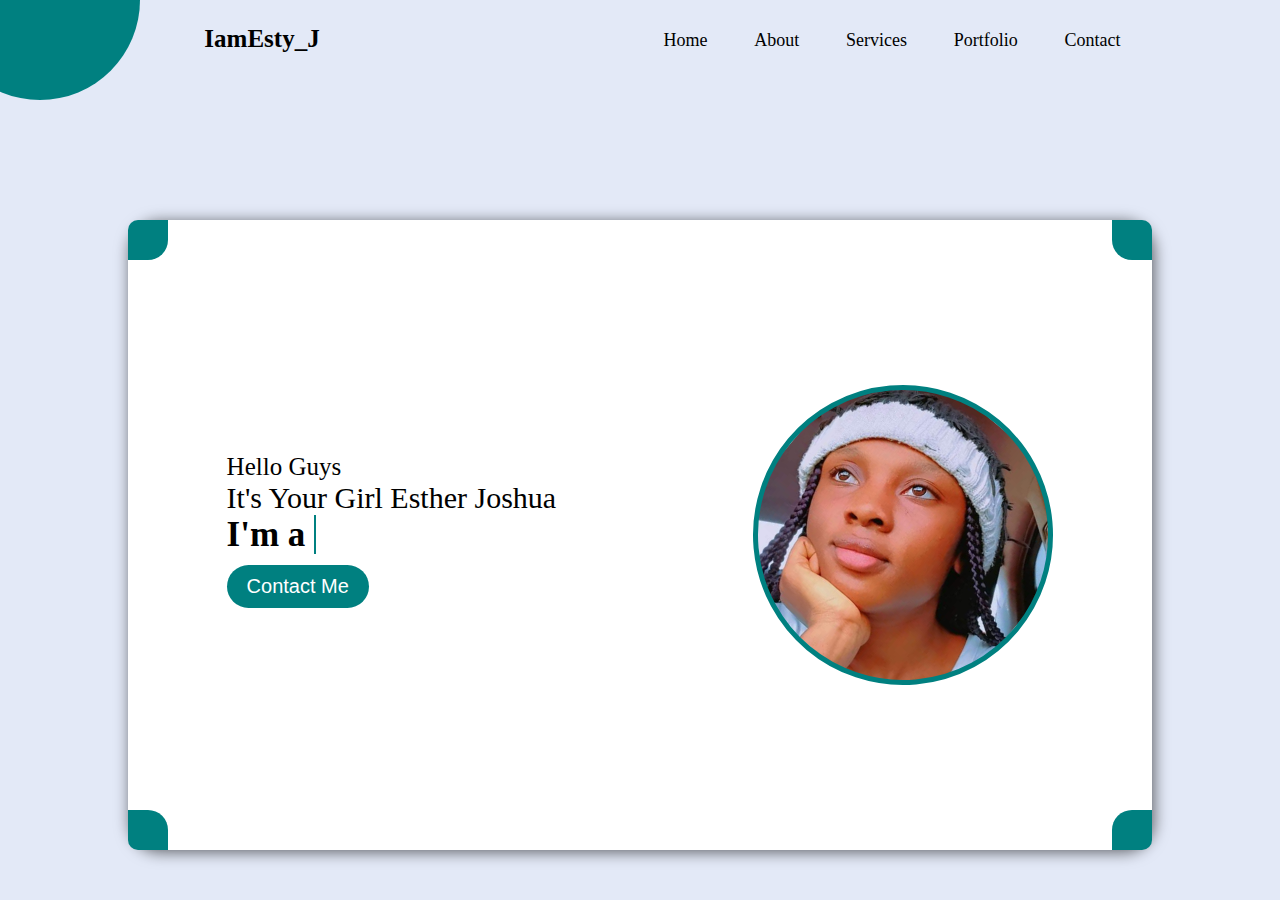
<file: Portfolio/index.html>
<!DOCTYPE html>
<html lang="en">
<head>
  <meta charset="UTF-8">
	<meta name="author" content="Esther Joshua">
	<meta name="description" content="I am a Website Developer from Nigeria, i create responsive and user friendly websites">
	<meta name="keywords" content="The best programmer in Nigeria, Website Designer, Wordpress Designer, Frontend Designer">
  <meta http-equiv="X-UA-Compatible" content="IE=edge">
  <meta name="viewport" content="width=device-width, initial-scale=1.0">
  <link rel="icon" type="image/x-icon" href="Assets/icon2.png">
  <link rel="stylesheet" href="https://cdnjs.cloudflare.com/ajax/libs/font-awesome/4.7.0/css/font-awesome.min.css">
  <link rel="stylesheet" href="https://cdnjs.cloudflare.com/ajax/libs/font-awesome/6.4.0/css/all.min.css" integrity="sha512-iecdLmaskl7CVkqkXNQ/ZH/XLlvWZOJyj7Yy7tcenmpD1ypASozpmT/E0iPtmFIB46ZmdtAc9eNBvH0H/ZpiBw==" crossorigin="anonymous" referrerpolicy="no-referrer" />
  <link rel="stylesheet" href="https://cdnjs.cloudflare.com/ajax/libs/font-awesome/4.7.0/css/font-awesome.min.css">
  <link rel="stylesheet" href="Assets/style.css">
  <script defer src="main.js"></script>
  <title>Personal Portfolio Website</title>
</head>
<body>
  <!-- Start Preloader Area -->
	<!-- <div class="preloader-area">
		<div class="loader-box">
			<div class="loader"></div>
		</div>
	</div> -->
  
  <div id="body">
    <header>
      <nav>
        <h1>IamEsty_J</h1>
        <div id="bars">
          <i class="fa fa-bars"></i>
        </div>
        <ul>
          <li><a href="index.html">Home</a></li>
          <li><a href="about.html">About</a></li>
          <li><a href="service.html">Services</a></li>
          <li><a href="portfolio.html">Portfolio</a></li>
          <li><a href="contact.html">Contact</a></li>
        </ul>
      </nav>
    </header>
    <div class="curveAndColored"></div>
    <main id="main">
      <div class="intro">
        <h1>Hello Guys</h1>
        <p class="name">It's Your Girl Esther Joshua</p>
        <p class="text">I'm a <span class="typing">Web-Developer</span></p>
        <button><a href="contact.html">Contact Me</a></button>
      </div>
      <div class="imgWrap">
        <!-- <img src="Face.jpg" alt="Logo"> -->
        <div><a href="portfolio.html">Checkout My Portfolio</a></div>
      </div>

      <div class="curve-box box1"></div>
      <div class="curve-box box2"></div>
      <div class="curve-box box3"></div>
      <div class="curve-box box4"></div>
    </main>
  </div>
</body>
</html>
</file>
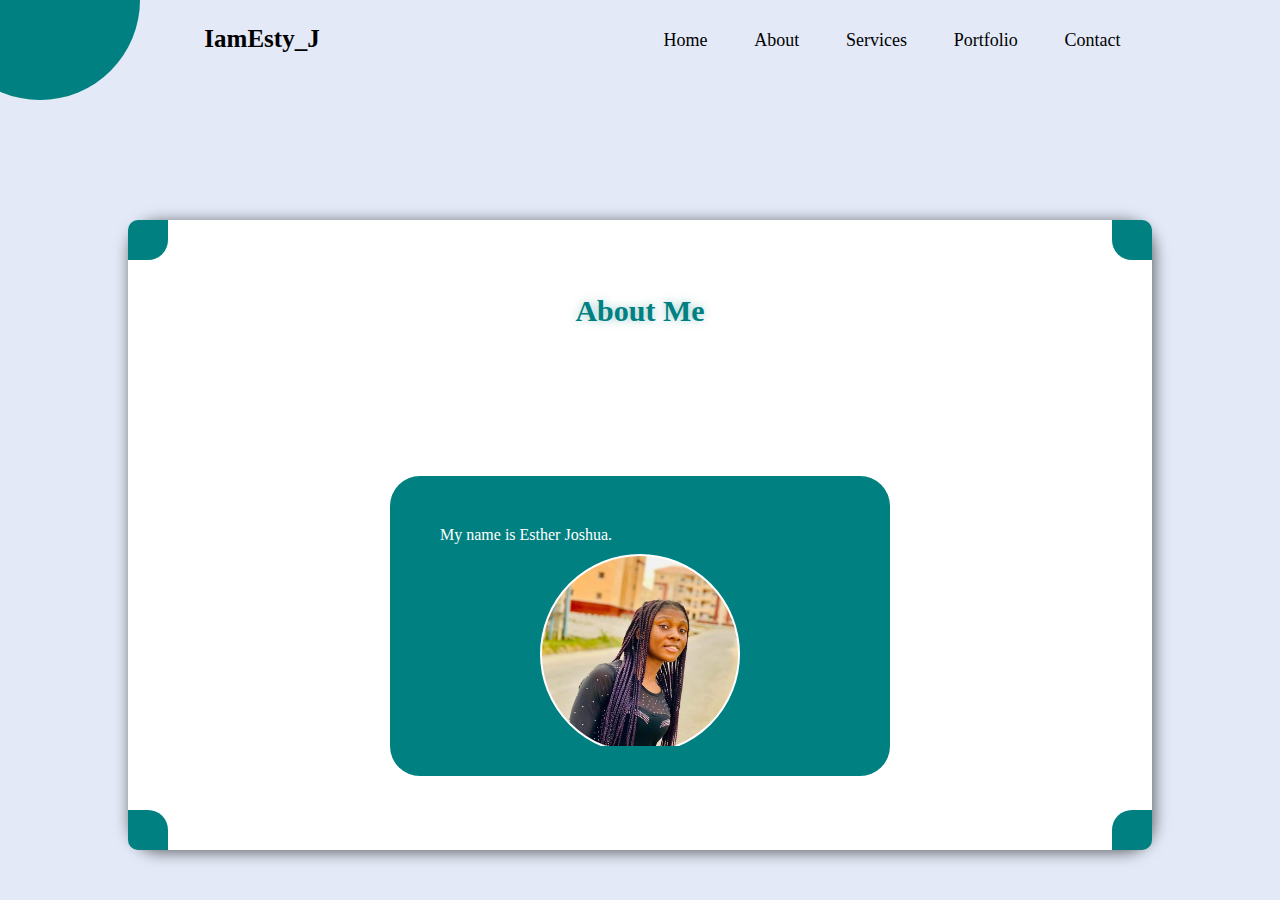
<file: Portfolio/about.html>
<!DOCTYPE html>
<html lang="en">
<head>
  <meta charset="UTF-8">
	<meta name="author" content="Esther Joshua">
	<meta name="description" content="I am a software engineer from Nigeria">
	<meta name="keywords" content="The best programmer in Nigeria, Website Designer, Wordpress Designer, Frontend Designer">
  <meta http-equiv="X-UA-Compatible" content="IE=edge">
  <meta name="viewport" content="width=device-width, initial-scale=1.0">
  <link rel="stylesheet" href="https://cdnjs.cloudflare.com/ajax/libs/font-awesome/4.7.0/css/font-awesome.min.css">
  <link rel="stylesheet" href="https://cdnjs.cloudflare.com/ajax/libs/font-awesome/6.4.0/css/all.min.css" integrity="sha512-iecdLmaskl7CVkqkXNQ/ZH/XLlvWZOJyj7Yy7tcenmpD1ypASozpmT/E0iPtmFIB46ZmdtAc9eNBvH0H/ZpiBw==" crossorigin="anonymous" referrerpolicy="no-referrer" />
  <link rel="stylesheet" href="https://cdnjs.cloudflare.com/ajax/libs/font-awesome/4.7.0/css/font-awesome.min.css">
  <link rel="stylesheet" href="Assets/style.css">
  <link rel="stylesheet" href="Assets/about.css">
  <script defer src="main.js"></script>
  <title>Personal Portfolio Website</title>
</head>
<body>
  <div id="body">
    <header>
      <nav>
        <h1>IamEsty_J</h1>
        <div id="bars">
          <i class="fa fa-bars"></i>
        </div>
        <ul>
          <li><a href="index.html">Home</a></li>
          <li><a href="about.html">About</a></li>
          <li><a href="service.html">Services</a></li>
          <li><a href="portfolio.html">Portfolio</a></li>
          <li><a href="contact.html">Contact</a></li>
        </ul>
      </nav>
    </header>
    <div class="curveAndColored"></div>
    <main id="main" class="About">
      <h2>About Me</h2>
      <div id="scrollBg">
        <div id="scroll">

          <p>My name is Esther Joshua.</p>

          <div class="imgMe"></div>

          <p>I'm from Enugu State and reside in the heart of Nigeria, Abuja.</p>

          <br>

          <p>
            I began my Progamming journey January 1st 2023 and have made an amazing progress in my journey. My Portfolio Page is a good proof.
            <a href="portfolio.html" class="a">Click Here.</a> to find out.
          </p>

          <br>

          <h3>WHY ME?</h3>

          <br>

          <p>I'm a passionate and versatile web developer with a strong focus on creating seamless and engaging digital experiences. With less than a year of experience in the field, i have honed my skill in Frontend and Backend development, ensuring that i can handle full stack of web development.</p>

          <br>

          <p>As a web developer, I excel at translating ideas and designs to clean, responsive, and user-friendly websites. My expertise lies in HTML5, CSS3, and JavaScript,allowing me to craft visually stunning interfaces that are not only aesthetically plesasing but also highly functional. I strive to create intuitive user experiencesvby leveraging the latest industry standards and best practices.</p>
          
          <br>

          <p>
            In addition to web development, I have a solid background in software development. i posses a strong proficiency in programming language such as Python, Java and C++, which enables me to develop robust and sufficiend software solutions.
          </p>

          <br>

          <p>Lastly im also a YouTuber, Blogger and im very good at what i do. You can check out some of my work in my portfolio page. <a href="portfolio.html" class="a">Click here.</a></p>
          
        </div>
      </div>

      <div class="curve-box box1"></div>
      <div class="curve-box box2"></div>
      <div class="curve-box box3"></div>
      <div class="curve-box box4"></div>
    </main>
  </div>
</body>
</html>
</file>
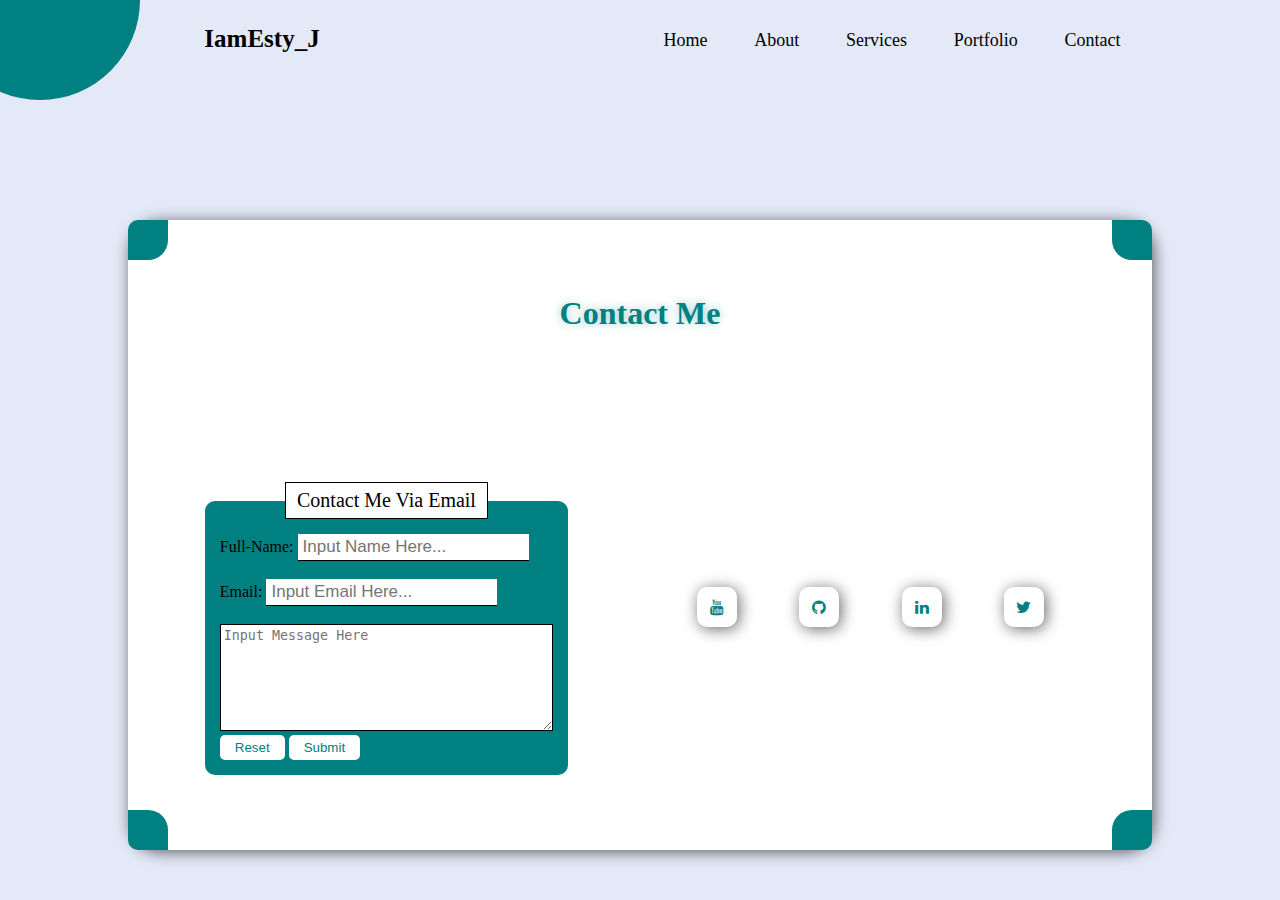
<file: Portfolio/contact.html>
<!DOCTYPE html>
<html lang="en">
<head>
  <meta charset="UTF-8">
	<meta name="author" content="Esther Joshua">
	<meta name="description" content="I am a software engineer from Nigeria">
	<meta name="keywords" content="The best programmer in Nigeria, Website Designer, Wordpress Designer, Frontend Designer">
  <meta http-equiv="X-UA-Compatible" content="IE=edge">
  <meta name="viewport" content="width=device-width, initial-scale=1.0">
  <link rel="stylesheet" href="https://cdnjs.cloudflare.com/ajax/libs/font-awesome/4.7.0/css/font-awesome.min.css">
  <link rel="stylesheet" href="https://cdnjs.cloudflare.com/ajax/libs/font-awesome/6.4.0/css/all.min.css" integrity="sha512-iecdLmaskl7CVkqkXNQ/ZH/XLlvWZOJyj7Yy7tcenmpD1ypASozpmT/E0iPtmFIB46ZmdtAc9eNBvH0H/ZpiBw==" crossorigin="anonymous" referrerpolicy="no-referrer" />
  <link rel="stylesheet" href="https://cdnjs.cloudflare.com/ajax/libs/font-awesome/4.7.0/css/font-awesome.min.css">
  <link rel="stylesheet" href="Assets/style.css">
  <link rel="stylesheet" href="Assets/contact.css">
  <script defer src="main.js"></script>
  <title>Personal Portfolio Website</title>
</head>
<body>
  <div id="body">
    <header>
      <nav>
        <h1>IamEsty_J</h1>
        <div id="bars">
          <i class="fa fa-bars"></i>
        </div>
        <ul>
          <li><a href="index.html">Home</a></li>
          <li><a href="about.html">About</a></li>
          <li><a href="service.html">Services</a></li>
          <li><a href="portfolio.html">Portfolio</a></li>
          <li><a href="contact.html">Contact</a></li>
        </ul>
      </nav>
    </header>
    <div class="curveAndColored"></div>
    <main id="main">
      <h1>Contact Me</h1>

      <div id="contact">
        <form action="#" id="form">
          <fieldset>
            <legend>Contact Me Via Email</legend>
            <div id="user-details">
              <div>
                <label for="name">Full-Name:</label>
                <input type="text" id="name" placeholder="Input Name Here..." required>
              </div>
              <br>
              <div>
                <label for="Email">Email:</label>
                <input type="text" id="Email" placeholder="Input Email Here..." required>
              </div>
            </div>
            <br>
            <div>
              <textarea name="textarea" id="textarea" placeholder="Input Message Here"></textarea>
            </div>
            <div id="buttons">
              <button type="reset">Reset</button>
              <button type="submit">Submit</button>
            </div>
          </fieldset>
        </form>

        <div id="socials">
          <a href="https://www.youtube.com/@The-Girl-Who-Codes" target="_blank"><i class="fa fa-youtube social-icon"></i></a>
          <a href="https://www.github.com/EstyJ" target="_blank"><i class="fa fa-github social-icon"></i></a>
          <a href="https://www.linkedin.com/in/iamestyj" target="_blank"><i class="fa fa-linkedin social-icon"></i></a>
          <a href="https://www.twitter.com/iamesty_j" target="_blank"><i class="fa fa-twitter social-icon"></i></a>
        </div>
      </div>

      <div class="curve-box box1"></div>
      <div class="curve-box box2"></div>
      <div class="curve-box box3"></div>
      <div class="curve-box box4"></div>
    </main>
  </div>

  <script>
    const form = document.getElementById("form");

  form.onsubmit = () => {
    const name = document.getElementById("name").value;
    alert(`Thank you for your message ${name}`);
  }
  </script>
</body>
</html>
</file>
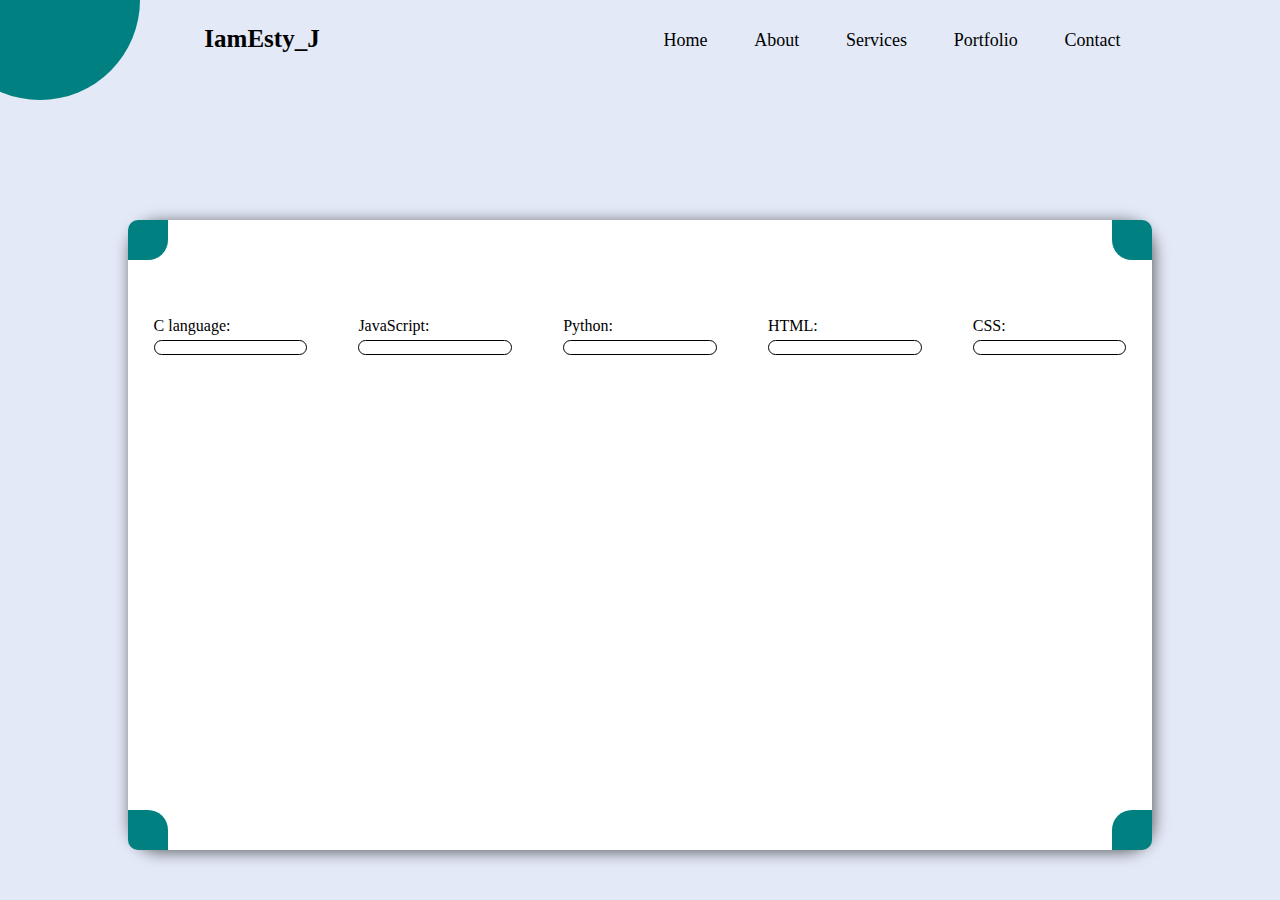
<file: Portfolio/portfolio.html>
<!DOCTYPE html>
<html lang="en">
<head>
  <meta charset="UTF-8">
	<meta name="author" content="Esther Joshua">
	<meta name="description" content="I am a software engineer from Nigeria">
	<meta name="keywords" content="The best programmer in Nigeria, Website Designer, Wordpress Designer, Frontend Designer">
  <meta http-equiv="X-UA-Compatible" content="IE=edge">
  <meta name="viewport" content="width=device-width, initial-scale=1.0">
  <link rel="stylesheet" href="https://cdnjs.cloudflare.com/ajax/libs/font-awesome/4.7.0/css/font-awesome.min.css">
  <link rel="stylesheet" href="https://cdnjs.cloudflare.com/ajax/libs/font-awesome/6.4.0/css/all.min.css" integrity="sha512-iecdLmaskl7CVkqkXNQ/ZH/XLlvWZOJyj7Yy7tcenmpD1ypASozpmT/E0iPtmFIB46ZmdtAc9eNBvH0H/ZpiBw==" crossorigin="anonymous" referrerpolicy="no-referrer" />
  <link rel="stylesheet" href="https://cdnjs.cloudflare.com/ajax/libs/font-awesome/4.7.0/css/font-awesome.min.css">
  <link rel="stylesheet" href="Assets/style.css">
  <link rel="stylesheet" href="Assets/portfolio.css">
  <script defer src="main.js"></script>
  <title>Personal Portfolio Website</title>
</head>
<body>
  <div id="body">
    <header>
      <nav>
        <h1>IamEsty_J</h1>
        <div id="bars">
          <i class="fa fa-bars"></i>
        </div>
        <ul>
          <li><a href="index.html">Home</a></li>
          <li><a href="about.html">About</a></li>
          <li><a href="service.html">Services</a></li>
          <li><a href="portfolio.html">Portfolio</a></li>
          <li><a href="contact.html">Contact</a></li>
        </ul>
      </nav>
    </header>
    <div class="curveAndColored"></div>
    <main id="main">
      <div id="rate">
        <div class="languages">
          <p>C language:</p>
          <div class="c"></div>
        </div>
        <div class="languages">
          <p>JavaScript:</p>
          <div class="c js"></div>
        </div>
        <div class="languages">
          <p>Python:</p>
          <div class="py"></div>
        </div>
        <div class="languages">
          <p>HTML:</p>
          <div class="xml"></div>
        </div>
        <div class="languages">
          <p>CSS:</p>
          <div class="css"></div>
        </div>
      </div>

      <div id="pop">
        <div class="box-image scale1">
          <img src="Assets/mobileApp.jpg" alt="mobileApp">
          <div class="intro">
            <h2>Mobile/Web App</h2>
            <p>Mobile and Web application are my specialty and my website is not the only proof Check out my github for more of my work. <i class="fa fa-github"></i></p>
          </div>
        </div>
        <div class="box-image scale2">
          <img src="Assets/equipment.jpg" alt="Video Editor">
          <div class="intro">
            <h2>YouTuber</h2>
            <p>As a YouTber I create content, amazing content so contact for your content. PS: I'm a video edittor, it comes with YouTubing.</p>
          </div>
        </div>
        <div class="box-image scale3">
          <img src="Assets/sketch.jpg" alt="sketch">
          <div class="intro">
            <h2>Tech-Coach</h2>
            <p>I'm a Tech Coach, i give technical advice and teach students Programming online and offline. On Youtube and various schools</p></div>
        </div>
      </div>

      <div id="display">
        <div class="content">
          <div id="card1" class="pic">
            <h3>Web And Mobile Application</h3>
            <div class="img-sample one"></div>
            <p>Mobile and Web application are my specialty and my website is not the only proof Check out my github for more of my work. <i class="fa fa-github"></i>.</p>
            <br>
          </div>
          <div id="card2" class="pic">
            <h3>YouTuber</h3>
            <div class="img-sample two"></div>
            <p>As a YouTber I create content, amazing content so contact for your content. PS: I'm a video edittor, it comes with YouTubing.</p>
            <br>
            <p>More of my works are seen on my YouTube channel. <i class="fa fa-youtube"></i></p>
          </div>
          <div id="card3" class="pic">
            <h3>Tech-Coach</h3>
            <div class="img-sample three"></div>
            <p>I'm a Tech Coach, i give technical advice and teach students Programming online and offline. On Youtube and various schools.</p>
            <br>
            <p>More of my works are seen on my twitter account. <i class="fa fa-twitter"></i></p>
          </div>
        </div>
        <div id="control">
          <a href="#card1"></a>
          <a href="#card2"></a>
          <a href="#card3"></a>
        </div>
      </div>

      <div class="curve-box box1"></div>
      <div class="curve-box box2"></div>
      <div class="curve-box box3"></div>
      <div class="curve-box box4"></div>
    </main>
  </div>

  <!-- Script Tag for the  -->
  <script>
    const content = document.querySelector(".content");

    // const scroll = () => {
    //   content.scrollBy(0,5);
    //   let scrolldelay = setTimeout(scroll, 10);
    // }

    // scroll();

    

  </script>
</body>
</html>
</file>
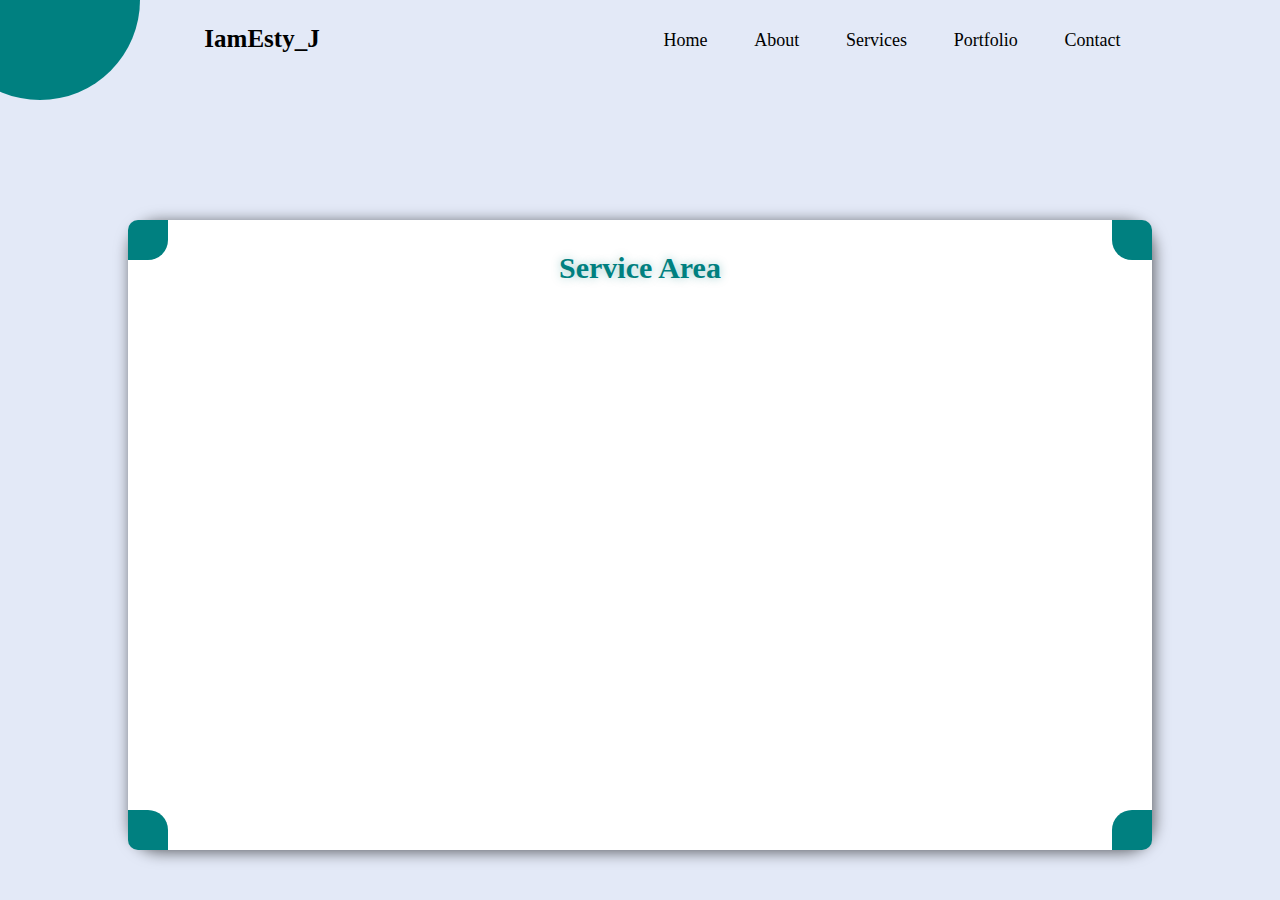
<file: Portfolio/service.html>
<!DOCTYPE html>
<html lang="en">
<head>
  <meta charset="UTF-8">
	<meta name="author" content="Esther Joshua">
	<meta name="description" content="I am a software engineer from Nigeria">
	<meta name="keywords" content="The best programmer in Nigeria, Website Designer, Wordpress Designer, Frontend Designer">
  <meta http-equiv="X-UA-Compatible" content="IE=edge">
  <meta name="viewport" content="width=device-width, initial-scale=1.0">
  <link rel="stylesheet" href="https://cdnjs.cloudflare.com/ajax/libs/font-awesome/4.7.0/css/font-awesome.min.css">
  <link rel="stylesheet" href="https://cdnjs.cloudflare.com/ajax/libs/font-awesome/6.4.0/css/all.min.css" integrity="sha512-iecdLmaskl7CVkqkXNQ/ZH/XLlvWZOJyj7Yy7tcenmpD1ypASozpmT/E0iPtmFIB46ZmdtAc9eNBvH0H/ZpiBw==" crossorigin="anonymous" referrerpolicy="no-referrer" />
  <link rel="stylesheet" href="https://cdnjs.cloudflare.com/ajax/libs/font-awesome/4.7.0/css/font-awesome.min.css">
  <link rel="stylesheet" href="Assets/style.css">
  <link rel="stylesheet" href="Assets/services.css">
  <script defer src="main.js"></script>
  <title>Personal Portfolio Website</title>
</head>
<body>
  <div id="body">
    <header>
      <nav>
        <h1>IamEsty_J</h1>
        <div id="bars">
          <i class="fa fa-bars"></i>
        </div>
        <ul>
          <li><a href="index.html">Home</a></li>
          <li><a href="about.html">About</a></li>
          <li><a href="service.html">Services</a></li>
          <li><a href="portfolio.html">Portfolio</a></li>
          <li><a href="contact.html">Contact</a></li>
        </ul>
      </nav>
    </header>
    <div class="curveAndColored"></div>
    <main id="main">
      <div class="serviceWrap">Service Area</div>
      <div class="service-item sliding">
        <div class="item-1 slide">
          <i class="fa fa-desktop hide"></i>
          <h3><i class="fa fa-desktop show"> </i>Web Design</h3>
          <br>
          <p>If you are looking for amazing user friendly website, Contact me.</p>
        </div>
        <div class="item-2 slide">
          <i class="fa fa-laptop hide"></i>
          <h3><i class="fa fa-laptop show"> </i>Application<br>  Development</h3>
          <br>
          <p>Got an app you need to make Contact Me.</p>
        </div>
        <div class="item-3 slide">
          <i class="fa fa-camera hide"></i>
          <h3><i class="fa fa-camera show"> </i>Video Editing</h3>
          <br>
          <p>For you to get your viewers attention, you need a creative editor. and that i am.</p>
        </div>
        <div class="item-4 slide">
          <i class="fa fa-pen hide"></i>
          <h3><i class="fa fa-pen show"> </i>Blogger</h3>
          <br>
          <p>Check out my website, where i give updated info on programming. <a href="#" class="a">Click Here.</a></p>
        </div>
      </div>

      <div class="curve-box box1"></div>
      <div class="curve-box box2"></div>
      <div class="curve-box box3"></div>
      <div class="curve-box box4"></div>
    </main>
  </div>
</body>
</html>
</file>
<file: Portfolio/Assets/style.css>
*{
  margin: 0;
  padding: 0;
  box-sizing: border-box;
  text-decoration: none;
  list-style: none;
}
body{
  /* max-width: 1200px; */
  margin: 0 auto;
}
/* .preloader-area{
  background-color: teal;
  position: fixed;
  width: 100%;
  height: 100%;
  z-index: 9999;
}
.loader-box {
  position: absolute;
  left: 50%;
  top: 50%;
  transform: translate(-50%, -50%);
}
.loader {
  width: 70px;
  height: 70px;
  border-radius: 50px;
  background-color: rgba(255, 255, 255, 0.2);
  border-width: 30px;
  border-style: double;
  border-color: transparent #fff;
  transform: transform-origin(50% 50%);
  animation: loader 2s linear infinite;
}
@keyframes loader{
  0% {
    transform: rotate(0deg);
  }
  100% {
    transform: rotate(360deg);
  }
} */

#body{
  display: flex;
  flex-direction: column;
  justify-content: space-between;
  width: 100vw;
  height: 100vh;
  /* grid-template-columns: repeat(12, 1fr);
  grid-template-rows: repeat(10, 1fr); */
  position: relative;
  background-color: #e3e9f7;
  overflow: hidden;
}

header{
  /* grid-column: 1/13; */
  padding: 20px 10px;
}
header nav{
  display: flex;
  width: 100%;
  height: 100%;
  justify-content: space-around;
}
header nav h1{
  width: 20%;
  text-align: center;
  padding: 5px 0px;
  font-size: 25px;
  cursor: pointer;
  z-index: 3;
}
header nav #bars{
  width: 40px;
  height: 40px;
  display: none;
}
header nav #bars i{
  color: #000;
  font-size: 25px;
  margin: 5px auto;
}
header nav ul{
  display: flex;
  width: 40%;
  justify-content: space-around;
  transform: all 0.3s ease;
}
header nav ul li{
  padding: 10px;
  position: relative;
}

header nav ul li::after{
  position: absolute;
  content: "";
  background-color: teal;
  bottom: 0;
  left: 0;
  width: 0%;
  height: 3px;
  transition: all 0.3s ease-in-out;
}
header nav ul li:hover::after{
  width: 100%;
}

header nav ul li a{
  color: #000;
  font-size: 18px;
  transition: all 0.3s ease-in-out;
}
header nav ul li a:hover{
  color: teal;
}

/*************************************
Animate Object Begins
**************************************/
.curveAndColored{
  position: absolute;
  width: 200px;
  height: 200px;
  background-color: teal;
  border-radius: 50%;
  top: 0;
  left: 0;
  transform: translate(-30%, -50%);
}
/*************************************
Animate Object Ends
**************************************/
/* @media screen and (max-width: 930px){

} */
@media screen and (max-width: 756px) {
  #body{
    display: block;
    width: 100vw;
    height: 100vh;
  }
  header nav{
    justify-content: space-between;
  }
  header nav #bars{
    display: block;
    position: relative;
    margin-right: 15px;
  }
  header nav ul{
    position: absolute;
    flex-direction: column;
    z-index: 20;
    top: 3.5rem;
    right: 1.5rem;
    width: 0%;
    height: 0%;
    opacity: 0;
    pointer-events: none;
    border-radius: 30px;
    background-color: rgba(0, 128, 128, 0.7);
    backdrop-filter: blur(15px);
  }
  .dropDown{
    opacity: 1;
    width: 70%;
    height: 50%;
    pointer-events: all;
  }
  header nav ul li{
    display: inline;
    width: max-content;
    margin: 0 auto;
    text-align: center;
  }
  header nav ul li a{
    color: #fff;
  }
}
@media screen and (max-width: 450px){
  .dropDown{
    opacity: 1;
    width: 50%;
    height: 50%;
    pointer-events: all;
  }
}

/*************************************
MAIN
**************************************/

#main{
  width: 80%;
  height: 70%;
  border-radius: 30px;
  margin: 0px auto 50px;
  background-color: #fff;
  display: flex;
  justify-content: space-around;
  align-items: center;
  position: relative;
  /* grid-column: 2/12;
  grid-row: 3/10; */
  box-shadow: 2px 2px 15px rgba(0, 0, 0, 0.6);
}
#main .intro h1{
  font-size: 25px;
  font-weight: 500;
}
#main .intro button{
  margin: 10px 0px;
  padding: 10px 0px;
  font-size: 20px;
  background-color: teal;
  border-radius: 30px;
  outline: none;
  border: none;
  transition: all 0.3s ease-in-out;
}
#main .intro button:hover{
  background-color: transparent;
  border: 2px solid teal;
  scale: 0.9;
}
#main .intro button:active{
  scale: 1.2;
}
#main .intro button a{
  color: #fff;
  padding: 10px 20px;
  /* background-color: plum; */
  transition: all 0.3s ease-in-out;
}
#main .intro button a:hover{
  color: #000;
}
#main .intro .name{
  font-size: 30px;
}
#main .intro .text{
  font-size: 35px;
  font-weight: 800;
}
.typing{
  position: relative;
  color: teal;
  animation:  color 4s infinite;
  padding: 0px 5px;
  /* background-color: burlywood; */
}
.typing::before{
  content: "";
  position: absolute;
  background-color: #fff;
  padding-left: 3px;
  width: 100%;
  height: 100%;
  top: 0;
  left: 0;
  border-left: 2px solid teal;
  animation: animate 4s steps(12) 0s infinite;
}
@keyframes animate {
  0%{
    left: 0;
  }
  40%, 60%{
    left: calc(100% + 1px);
  }
  100%{
    left: 0;
  }
}
@keyframes color {
  100%{
    filter: hue-rotate(360deg);
  }
}
/*************************************
Image
*************************************/
#main .imgWrap{
  width: 300px;
  height: 300px;
  background-image: url(Face.jpg);
  background-position: center;
  background-repeat: no-repeat;
  background-size: cover;
  border-radius: 50%;
  transform: rotateZ(-50deg);
  border: 5px solid teal;
}

.imgWrap div{
  width: 100%;
  height: 100%;
  border-radius: 50%;
  transition: all 0.5s ease;
  display: flex;
  justify-content: center;
  align-items: center;
  flex-direction: column;
  cursor: pointer;
  opacity: 0;
  transition: all 0.3s ease-in-out;
}
.imgWrap div:hover{
  background-color: rgba(0, 0, 0, 0.6);
  opacity: 1;
}
.imgWrap div a{
  font-size: 25px;
  color: #fff;
  transform: rotateZ(50deg);
}


.curve-box{
  width: 40px;
  height: 40px;
  position: absolute;
  background: teal;
}


.box1{
  top: 0;
  left: 0;
  border-top-left-radius: 10px;
  border-bottom-right-radius: 20px;
}
.box2{
  top: 0;
  right: 0;
  border-top-right-radius: 10px;
  border-bottom-left-radius: 20px;
}
.box3{
  bottom: 0;
  left: 0;
  border-bottom-left-radius: 10px;
  border-top-right-radius: 20px;
}
.box4{
  bottom: 0;
  right: 0;
  border-bottom-right-radius: 10px;
  border-top-left-radius: 20px;
}
@media screen and (max-width: 930px){
  #main .imgWrap{
    width: 260px;
    height: 260px;
  }
}

@media screen and (max-width: 860px){
  #main .imgWrap{
    width: 250px;
    height: 250px;
  }
}
@media screen and (max-width: 830px){
  #main .intro .name{
    font-size: 23px;
  }
  #main .intro .text{
    font-size: 27px;
  }
}
@media screen and (max-width: 756px) {
  #body{
    height: 120vh;
  }
  #main{
    width: 90%;
    height: 85%;
    margin: 0px auto;
    flex-direction: column;
    overflow: hidden;
  }
  #main .imgWrap{
    width: 250px;
    height: 250px;
  }
  #main .intro{
    text-align: center;
  }
  #main .intro .text{
    text-align: left;
  }
}

@media screen and (max-width: 460px){
  #main .intro h1{
    font-size: 24px;
    font-weight: 700;
  }
  header nav h1{
    color: #fff;
  }
  #main .intro .name{
    font-size: 23px;
  }
  #main .intro .text{
    font-size: 27px;
    font-weight: 800;
  }
}

@media screen and (max-width: 400px) {
  #main .imgWrap{
    width: 225px;
    height: 225px;
  }
  #main .intro{
    text-align: center;
  }
  #main .intro h1{
    font-size: 20px;
    font-weight: 700;
  }
  #main .intro p:nth-child(2){
    font-size: 20px;
  }
  #main .intro p:last-child{
    font-size: 25px;
    font-weight: 800;
  }
  .imgWrap div a{
    font-size: 20px;
  }
}
@media screen and (max-width: 756px) and (min-height: 750px){
  #body{
    height: 100vh;
  }
  #main{
    height: 85%;
  }
}


/* @media screen and (max-width: 800px) and (max-height: 800px) {
  
} */
</file>
<file: Portfolio/Assets/about.css>
#main{
  /* display: block; */
  flex-direction: column;
}
h2{
  font-size: 30px;
  color: teal;
  text-shadow: 0px 0px 10px rgba(0, 128, 128, 0.4);
}
#scrollBg{
  width: 500px;
  height: 300px;
  background-color: teal;
  padding: 30px;
  border-radius: 30px;
}
#scroll{
  width: 100%;
  height: 100%;
  padding: 20px;
  background-color: teal;
  border-radius: 30px;
  overflow: hidden;
  overflow-y: scroll;
  color: #fff;
}
.a{
  color: #000;
}
#scroll div p{
  text-indent: 10px;
}
h3{
  text-align: center;
}
.imgMe{
  width: 200px;
  height: 200px;
  margin: 10px auto;
  background-image: url(me.jpg);
  background-position: center;
  background-repeat: no-repeat;
  background-size: cover;
  border-radius: 50%;
  border: 2px solid white;
  cursor: pointer;
}

@media screen and (max-width: 756px) {
  #body{
    height: 120vh;
  }
  #main{
    height: 85%;
  }
  .curve-box{
    display: none;
  }
}
@media screen and (max-width: 600px){
  #main{
    height: 88%;
  }
  #scrollBg{
    width: 80%;
    height: 400px;
    padding: 15px;
  }
  #scroll{
    padding: 10px;
  }
  .curve-box{
    display: none;
  }
}

@media screen and (max-width: 376px){
  #body{
    height: 120vh;
  }
  #main{
    height: 85%;
  }
  .imgMe{
    width: 150px;
    height: 150px;
  }
}



@media screen and (max-width: 756px) and (min-height: 750px){
  #body{
    height: 100vh;
  }
  #main{
    height: 85%;
  }
}
</file>
<file: Portfolio/Assets/contact.css>
#main{
  flex-direction: column;
}
#main h1{
  color: teal;
  text-shadow: 0px 0px 10px rgba(0, 128, 128, 0.4);
}
#contact{
  display: flex;
  width: 100%;
  justify-content: space-around;
}
#form{
  width: 30%;
  /* background-color: pink; */
}
fieldset{
  padding: 15px;
}
legend{
  font-size: 20px;
}
#user-details div input{
  padding: 3px 5px;
  font-size: 17px;
  border: none;
  border-bottom: 1px solid black;
  outline: none;
}
textarea{
  padding: 3px;
  outline: none;
  width: 25em;
  height: 8em;
  border: 1px solid black;
}
#buttons button{
  padding: 5px 15px;
  background-color: white;
  outline: none;
  color: teal;
  border: none;
  border-radius: 5px;
  cursor: pointer;
}
#buttons button:hover{
  scale: 0.85;
}
#buttons button:active{
  scale: 1.1;
}
#socials{
  width: 40%;
  height: 250px;
  border-radius: 0%;
  display: flex;
  align-items: center;
  justify-content: space-around;
}

#socials a{
  background-color: white;
  width: 40px;
  height: 40px;
  border-radius: 10px;
  display: flex;
  justify-content: center;
  align-items: center;
  position: relative;
  padding: 8px;
  box-shadow: 2px 2px 15px rgba(0, 0, 0, 0.6);
  overflow: hidden;
  color: white;
  transition: all 0.4s ease-in-out;
}
i{
  color: teal;
  font-size: 20px;
  z-index: 2;
  transition: all 0.4s ease-in-out;
}
#socials a::before{
  content: "";
  position: absolute;
  top: -10%;
  left: -10%;
  width: 0%;
  height: 0%;
  background-color: teal;
  border-radius: 10px;
  transform: rotate(45deg);
  transition: all 0.4s ease-in-out;
}
#socials a:hover{
  border: 2px solid white;
}
#socials a:hover i{
  color: white;
}
#socials a:hover::before{
  animation: design 0.3s linear 0s 1 forwards;
}


#form fieldset{
  background-color: teal;
  border-radius: 10px;
  border: none;
  margin: 0 auto;
}
#form fieldset legend{
  background-color: #fff;
  border: 1px solid black;
  padding: 6px 11px;
  text-align: center;
}


@keyframes design {
  50%{
    width: 60%;
    height: 60%;
  }
  100%{
    width: 120%;
    height: 120%;
  }
}
@media screen and (max-width: 1100px) {
  textarea{
    width: 20em;
  }
}

@media screen and (max-width: 900px) {
  #socials{
    width: 20%;
    flex-direction: column;
    height: 300px;
  }
}
@media screen and (max-width: 756px){
  #main{
    height: 85%;
  }
  .curve-box{
    display: none;
  }
}
@media screen and (max-width: 700px) {
  #form{
    width: 40%;
  }
  #socials{
    width: 30%;
    flex-direction: column;
    height: 300px;
  }
}
@media screen and (max-width: 699px) {
  #contact{
    flex-direction: column;
    justify-content: space-around;
    align-items: center;
    height: 75%;
  }
  #form{
    width: 70%;
  }
  
  #socials{
    flex-direction: row;
    height: 70px;
    width: 90%;
  }
}

@media screen and (max-width: 533px) {
  #main{
    width: 90%;
  }
  #form{
    width: 90%;
  }
  fieldset{
    padding: 5px;
  }
  textarea{
    width: 90%;
  }
}
@media screen and (max-width: 376px) {
  #body{
    height: 120vh;
  }
  #main{
    height: 85%;
  }
}


@media screen and (max-width: 756px) and (min-height: 750px){
  #body{
    height: 100vh;
  }
  #main{
    height: 85%;
  }
}
</file>
<file: Portfolio/Assets/portfolio.css>
#main{
  flex-direction: column;
}
#rate{
  display: flex;
  justify-content: space-around;
  width: 100%;
}
#rate .languages{
  width: 15%;
  cursor: pointer;
}
#rate .languages div{
  width: 100%;
  height: 15px;
  margin: 5px 0px;
  border: 1px solid black;
  border-radius: 30px;
  position: relative;
}
#rate .languages .c::before{
  content: "";
  position: absolute;
  width: 0%;
  height: 100%;
  top: 0;
  border-radius: 30px;
  background-color: teal;
  box-shadow: 0px 0px 10px rgba(0, 128, 128, 1);
  cursor: pointer;
  animation: length 2s ease-in 0s 2 forwards;
}
@keyframes length {
  0%{
    width: 0%;
  }
  100%{
    width: 50%;
  }
}


#rate .languages .py::before{
  content: "";
  position: absolute;
  width: 0%;
  height: 100%;
  top: 0;
  border-radius: 30px;
  background-color: teal;
  box-shadow: 0px 0px 10px rgba(0, 128, 128, 1);
  cursor: pointer;
  animation: pyLength 2s ease-in-out 0s 2 forwards;
}
@keyframes pyLength {
  0%{
    width: 0%;
  }
  100%{
    width: 30%;
  }
}
#rate .languages .xml::before{
  content: "";
  position: absolute;
  width: 0%;
  height: 100%;
  top: 0;
  border-radius: 30px;
  background-color: teal;
  box-shadow: 0px 0px 10px rgba(0, 128, 128, 1);
  cursor: pointer;
  animation: xmlLength 2s ease-in-out 0s 2 forwards;
}
@keyframes xmlLength {
  0%{
    width: 0%;
  }
  100%{
    width: 85%;
  }
}
#rate .languages .css::before{
  content: "";
  position: absolute;
  width: 0%;
  height: 100%;
  top: 0;
  border-radius: 30px;
  background-color: teal;
  box-shadow: 0px 0px 10px rgba(0, 128, 128, 1);
  animation: cssLength 2s ease-in-out 0s 2 forwards;
  cursor: pointer;
}
@keyframes cssLength {
  0%{
    width: 0%;
  }
  100%{
    width: 75%;
  }
}

#pop{
  width: 100%;
  display: flex;
  justify-content: space-around;
}
#pop .box-image{
  width: 25%;
  height: 200px;
  opacity: 0;
  animation: pop 1s ease-in-out 0s 1 forwards;
  box-shadow: 5px 5px 20px black;
  border-radius: 5px;
  position: relative;
  transition: all 0.3s ease-in-out;
  border-radius: 20px;
}
#pop .box-image:hover{
  cursor: pointer;
}
.box-image.scale2{
  animation-delay: 0.5s !important;
}
.box-image.scale3{
  animation-delay: 1s !important;
}
.box-image img{
  width: 100%;
  height: 100%;
  object-fit: cover;
  transition: all 0.3s ease-in-out;
  border-radius: 20px;
}
.intro{
  position: absolute;
  width: 100%;
  height: 20%;
  left: 0;
  bottom: 0;
  background-color: rgba(0, 0, 0, 0.7);
  color: #fff;
  cursor: pointer;
  padding: 5px 10px;
  transition: all 0.3s ease-in-out;
  border-bottom-left-radius: 20px;
  border-bottom-right-radius: 20px;
}
.intro h2{
  font-size: 20px;
  margin: 10px 5px;
}
.intro p{
  font-size: clamp(0.5rem, 0.7rem + 0.5rem, 0.9rem);
  visibility: hidden;
  opacity: 0;
  transition: all 0.3s ease-in-out;
}
#pop .box-image:hover img{
  transform: scale(1.1) rotate(-3deg);
  border-radius: 30px;
}

#pop .box-image:hover .intro{
  height: 80%;
  border-bottom-left-radius: 0px;
  border-bottom-right-radius: 0px;
}
#pop .box-image:hover p{
  visibility: visible;
  opacity: 1;
  padding: 5px 0px;
}
#display{
  display: none;
}
@keyframes pop {
  0%{
    scale: 0.8;
    opacity: 0;
  }
  100%{
    scale: 1;
    opacity: 1;
  }
}

@media screen and (max-width: 850px){
  #rate{
    display: grid;
    width: 100%;
    height: 30%;
    grid-template-columns: repeat(3, 1fr);
    gap: 0.5rem;
    padding: 5px;
  }
  #rate .languages{
    width: 100%;
  }
  .curve-box{
    width: 30px;
    height: 30px;
  }
}

@media screen and (max-width: 792px){
  .intro h2{
     font-size: 18px;
     margin: 2px;
   }
}

@media screen and (max-width: 840px){
  .intro h2{
     font-size: 18px;
   }
 }

@media screen and (max-width: 756px){
  #body{
    height: 120vh;
  }
  #main{
    height: 85%;
  }
  #pop{
    display: none;
  }
  .curve-box{
    display: none;
  }
  #display{
    width: 100%;
    height: 50%;
    display: block;
    position: relative;
    padding: 30px 0px;
    /* background-color: green; */
  }
  .content{
    width: 100%;
    height: 100%;
    display: flex;
    overflow: hidden;
    overflow-x: scroll;
    scroll-snap-type: x mandatory;
    scroll-behavior: smooth;
  }
  .pic{
    flex: 1 0 100%;
    scroll-snap-align: start;
    margin: 10px 0px;
    padding: 0px 25px;
    overflow: hidden;
    overflow-y: scroll;
  }
  .pic p{
    text-align: center;
  }
  #control{
    position: absolute;
    width: 100%;
    height: 100%;
    top: 0;
    left: 0;
    display: flex;
    justify-content: center;
    align-items: flex-end;
    /* background-color: rgba(0, 0, 0, 0.3); */
    pointer-events: none;
  }
  #control a{
    display: block;
    width: 20px;
    height: 20px;
    background-color: black;
    border-radius: 50%;
    margin: 0px 5px;
    cursor: pointer;
    pointer-events: all;
    opacity: 0.5;
    transition: all 0.3s ease-in-out;
  }
  #control a:hover{
    opacity: 1;
  }
  .one{
    background-image: url(mobileApp.jpg);
    background-position: center;
    background-repeat: no-repeat;
    background-size: cover;
  }
  .two{
    background-image: url(equipment.jpg);
    background-position: center;
    background-repeat: no-repeat;
    background-size: cover;
  }
  .three{
    background-image: url(sketch.jpg);
    background-position: center;
    background-repeat: no-repeat;
    background-size: cover;
  }
  .img-sample{
    width: 80%;
    height: 150px;
    background-color: #000;
    margin: 20px auto;
  }
  h3{
    text-align: center;
    font-size: 25px;
  }
  @keyframes long {
    3%{
      opacity: 1;
      scale: 0.1;
    }
    5%{
      scale: 1;
    }
    100%{
      opacity: 1;
      scale: 1;
    }
  }
}
@media screen and (max-width: 500px){
  #rate{
    grid-template-columns: repeat(2,1fr);
  }
}
@media screen and (max-width: 400px){
  h3{
    font-size: 20px;
  }
}


@media screen and (max-width: 756px) and (min-height: 750px){
  #body{
    height: 100vh;
  }
  #main{
    height: 85%;
  }
}
</file>
<file: Portfolio/Assets/services.css>
#main{
  flex-direction: column;
  align-items:center ;
}

.serviceWrap{
  font-size: 30px;
  font-weight: 700;
  color: teal;
  text-shadow: 0px 0px 10px rgba(0, 128, 128, 0.4);
}

.service-item{
  width: 100%;
  height: 75%;
  display: flex;
  padding: 10px;
  justify-content: space-around;
  align-items: center;
}
.service-item div{
  width: 22%;
  height: 82%;
  background-color: teal;
  color: #fff;
  border-radius: 5px;
  padding: 15px 20px;
  display: flex;
  justify-content: space-around;
  align-items: center;
  flex-direction: column;
  cursor: pointer;
  opacity: 0;
  transition: transform 0.3s ease-in;
}
.service-item div:hover{
  transform: translateY(-25px) !important;
}
.service-item div p{
  text-align: center;
}
.a{
  color: #000;
}
.slide{
  animation: slide1 1s ease-in 0s 1 forwards;
}
@keyframes slide1 {
  0%{
    transform: translateY(100px);
    opacity: 0;
  }
  100%{
    transform: translateY(0px);
    opacity: 1;
  }
}
.service-item .item-1{
  background-color: plum;
  animation-delay: 0s;
}

.service-item .item-2{
  background-color: #715f69;
  animation-delay: 0.5s;
}

.service-item .item-3{
  background-color: #90acd1;
  animation-delay: 1s;
}

.service-item .item-4{
  background-color: teal;
  animation-delay: 1.5s;
}
.fa-screen{
  font-size: 25px;
}
.fa-laptop{
  font-size: 25px;
}
.fa-database{
  font-size: 25px;
}
.fa-chart-bar{
  font-size: 25px;
}
.show{
  display: none;
}
h3{
  text-align: center;
}
@media screen and (max-width: 756PX){
  #body{
    height: 120vh;
  }
  #main{
    height: 85%;
    width: 90%;
  }
  .curve-box{
    display: none;
  }
}
@media screen and (max-width: 700px){
  #main{
    width: 90%;
    margin: 0px auto;
  }
  .curve-box{
    display: none;
  }
  .service-item{
    display: flex;
    flex-direction: column;
    height: 80%;
  }
  .service-item div{
    width: 100%;
    height: 23%;
    margin: 0 auto;
    transition: all 0.3s ease-in-out;
    padding: 10px;
  }
  .service-item div:hover{
    transform: translateY(0px) !important;
  }
  .slide{
    animation: slide1 1s ease-in-out 0s 1 forwards;
  }
  .hide{
    display: none;
  }
  .show{
    display: inline;
    margin-right: 10px;
  }

  .fa-screen,
  .fa-database,
  .fa-laptop,
  .fa-chart-bar{
    font-size: 15px;
  }
}

@media screen and (max-width: 450px){
  .service-item div{
    padding: 10px auto;
  }
}
@media screen and (max-width: 360px){
  .service-item div{
    height: 23%;
  }
}
@media screen and (max-width: 350px){
  p{
    font-size: 12px;
  }
  .service-item div{
    padding: 5px 10px;
  }
  .service-item div h3{
    font-size: 15px;
  }
}



@media screen and (max-width: 756px) and (min-height: 750px){
  #body{
    height: 100vh;
  }
  #main{
    height: 85%;
  }
}
</file>
